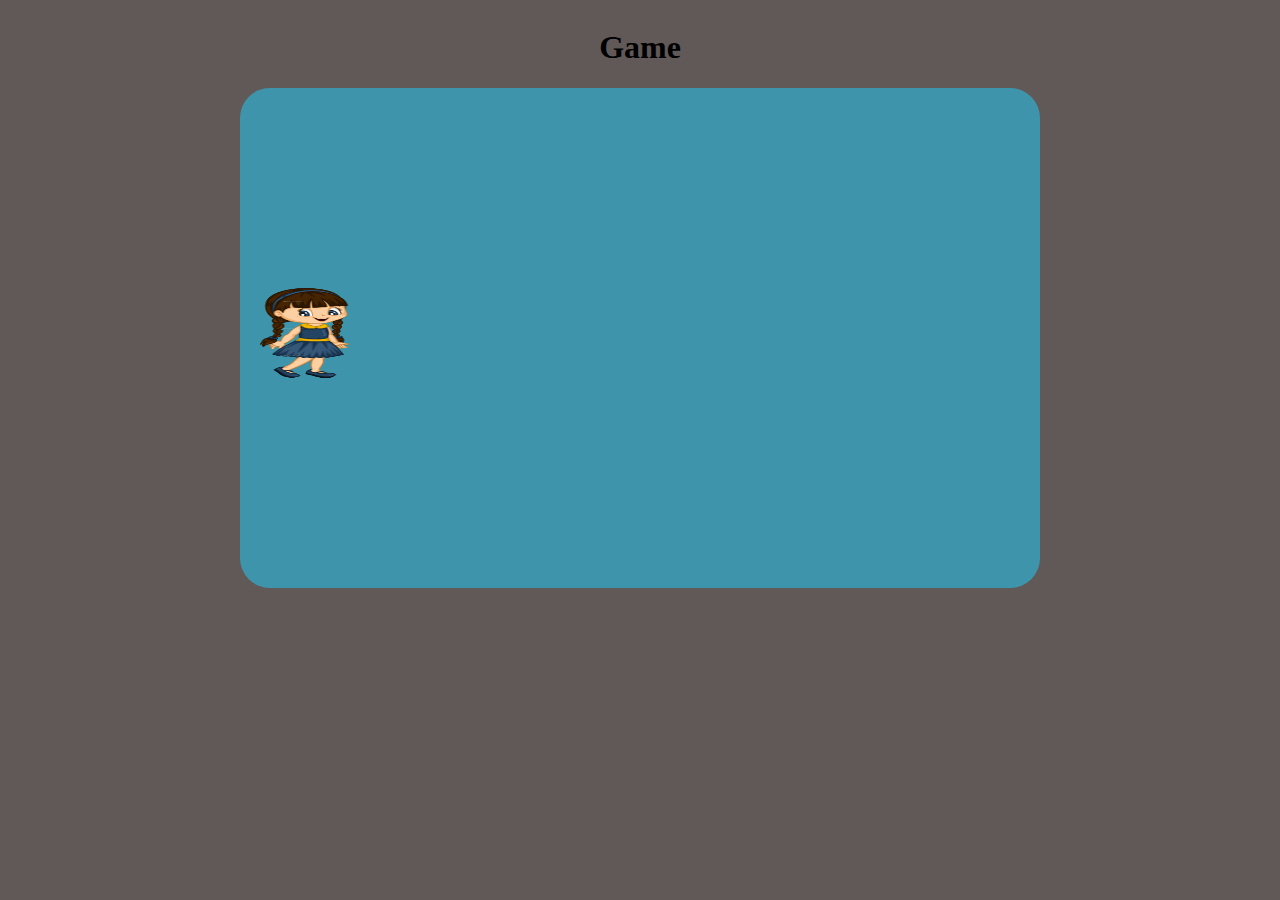
<file: game.html>
<!DOCTYPE html>
<html lang="en">

<head>
    <meta charset="UTF-8">
    <meta http-equiv="X-UA-Compatible" content="IE=edge">
    <meta name="viewport" content="width=device-width, initial-scale=1.0">
    <title>Document</title>
    <link rel="stylesheet" href="game.css">
</head>

<body>
    <h1>Game</h1>
    <canvas id="canvas" width="800" height="500"></canvas>
    <img src="girl-cartoon.png" id="girl">
    <script src="game.js"></script>
</body>

</html>
</file>
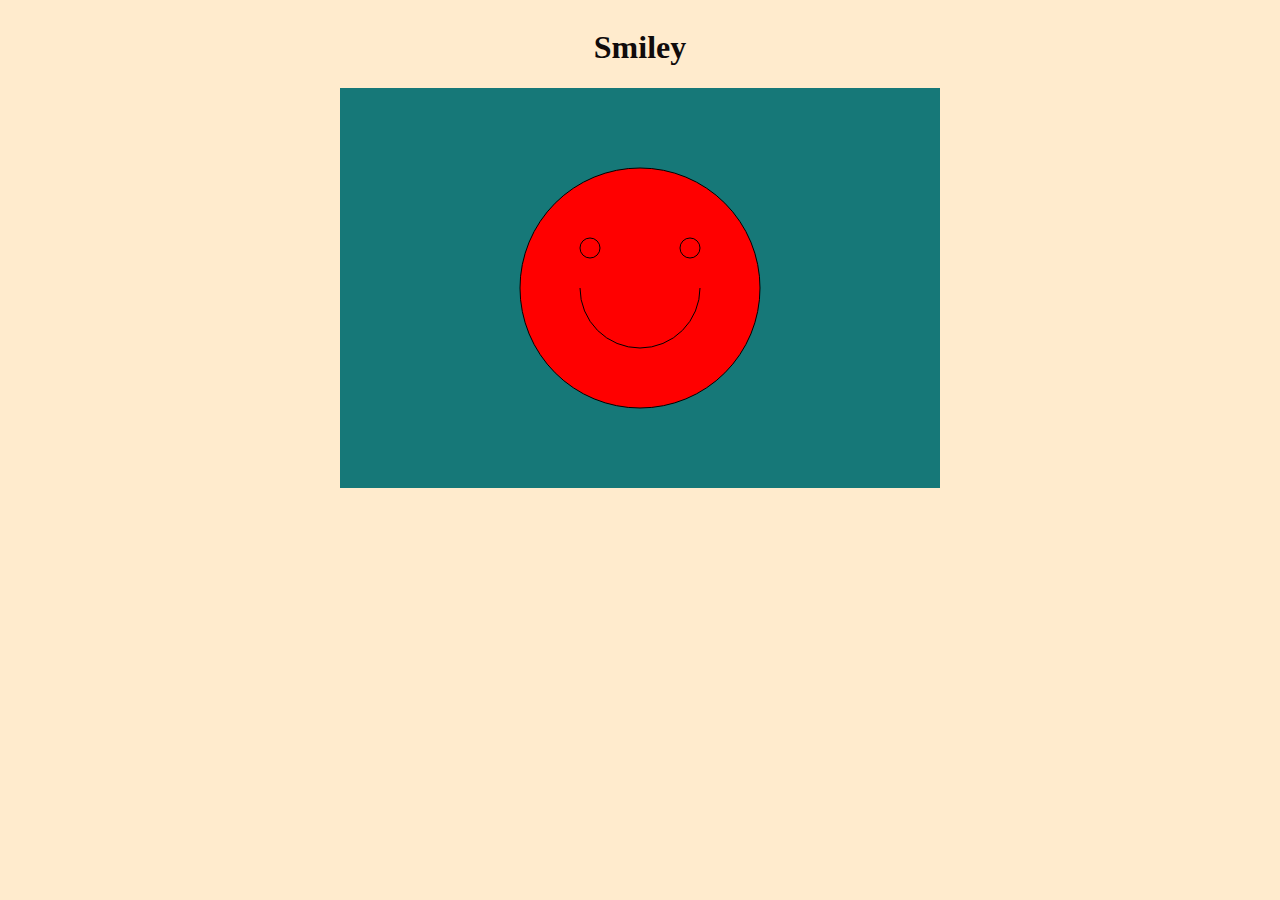
<file: smile.html>
<!DOCTYPE html>
<html lang="en">
<head>
    <meta charset="UTF-8">
    <meta http-equiv="X-UA-Compatible" content="IE=edge">
    <meta name="viewport" content="width=<device-width>, initial-scale=1.0">
    <title>Document</title>
    <link rel="stylesheet" href="smile.css">
</head>
<body>
    <h1>Smiley</h1>
    <canvas id="canvas" width="600px" height="400px"></canvas>
    <script src="smile.js"></script>
</body>
</html>
</file>
<file: game.css>
body{
    display: flex;
    flex-direction: column;
    justify-content: center;
    align-items: center;
    background-color: rgb(97, 88, 88);
   

}
canvas{
    background-color: rgb(62, 149, 171);
     border-radius: 30px;
     
}
#girl{
    display: none;
}
</file>
<file: smile.css>
body{
    display: flex;
    flex-direction:column;
    justify-content: center;
    align-items: center;
    background-color: blanchedalmond;

}
canvas{
    background-color: rgb(22, 120, 120);
   
}
h1{
    color: rgb(16, 11, 11);
}
</file>
